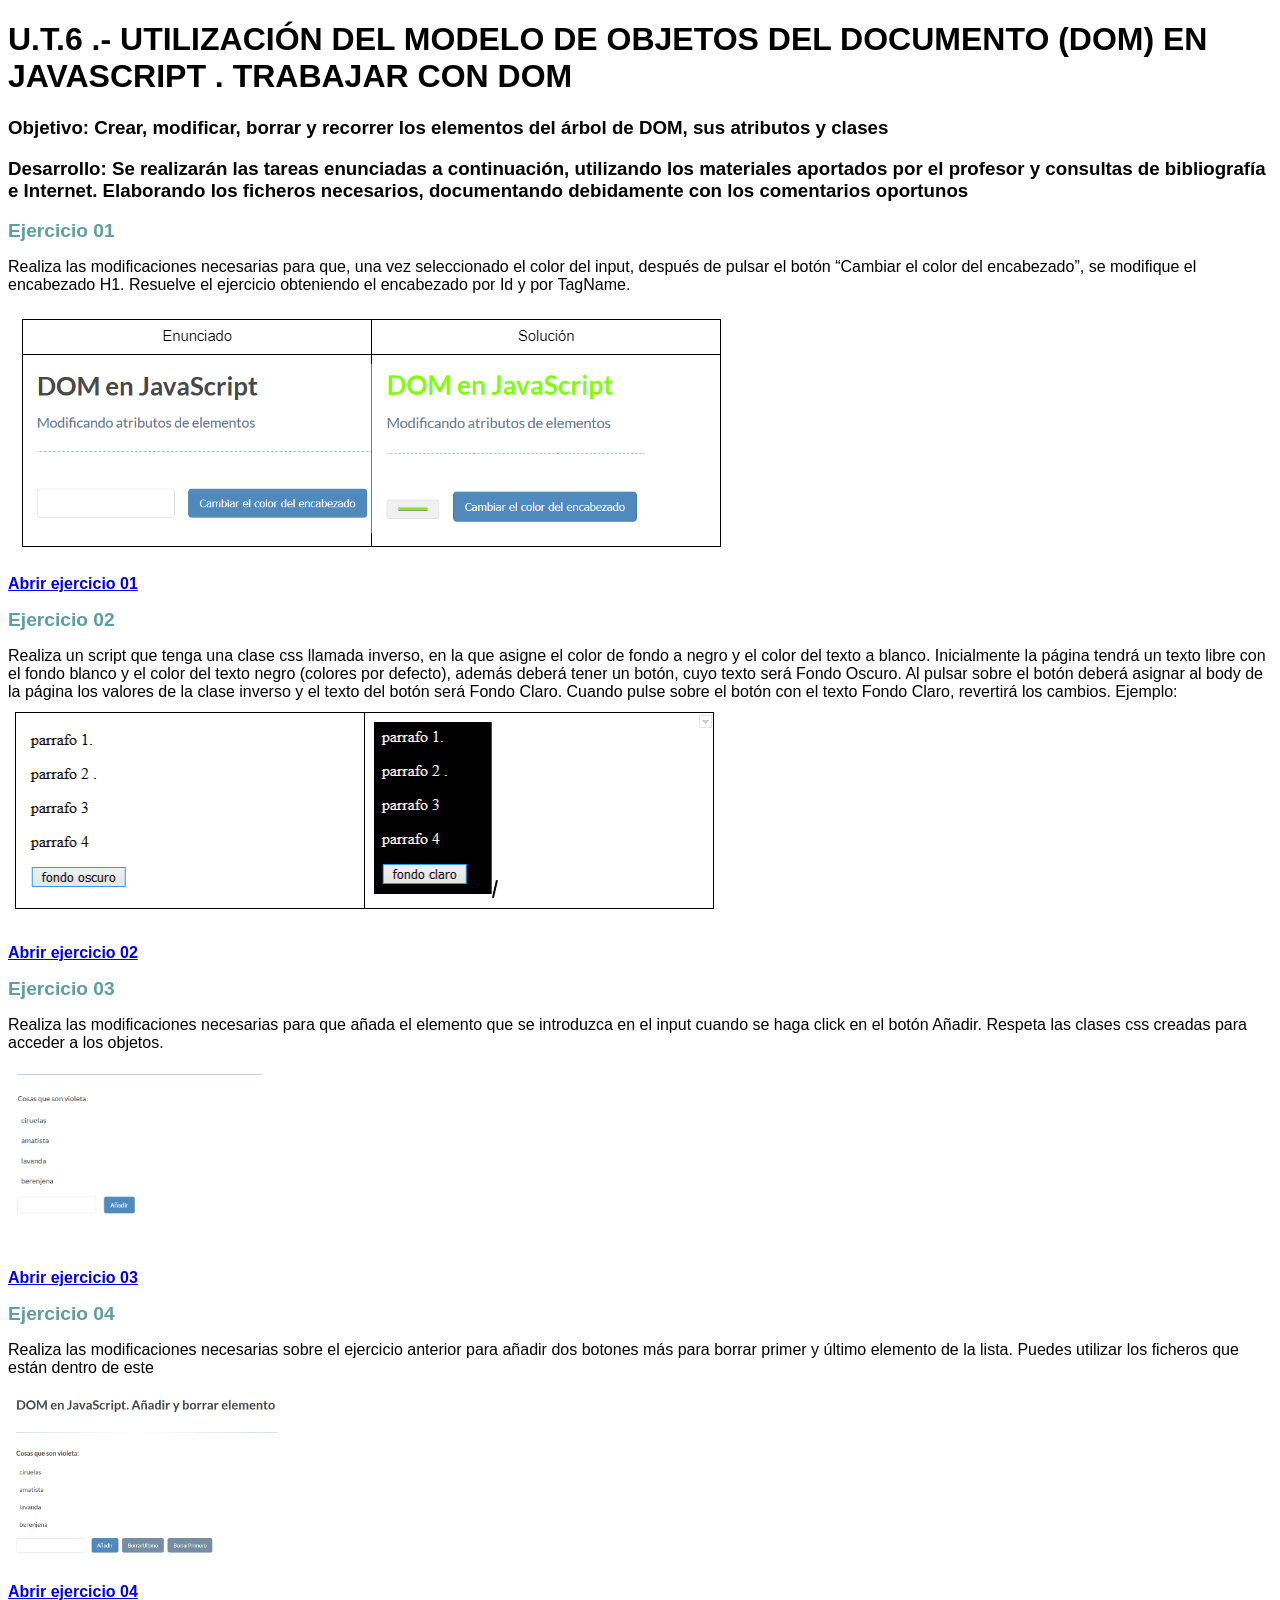
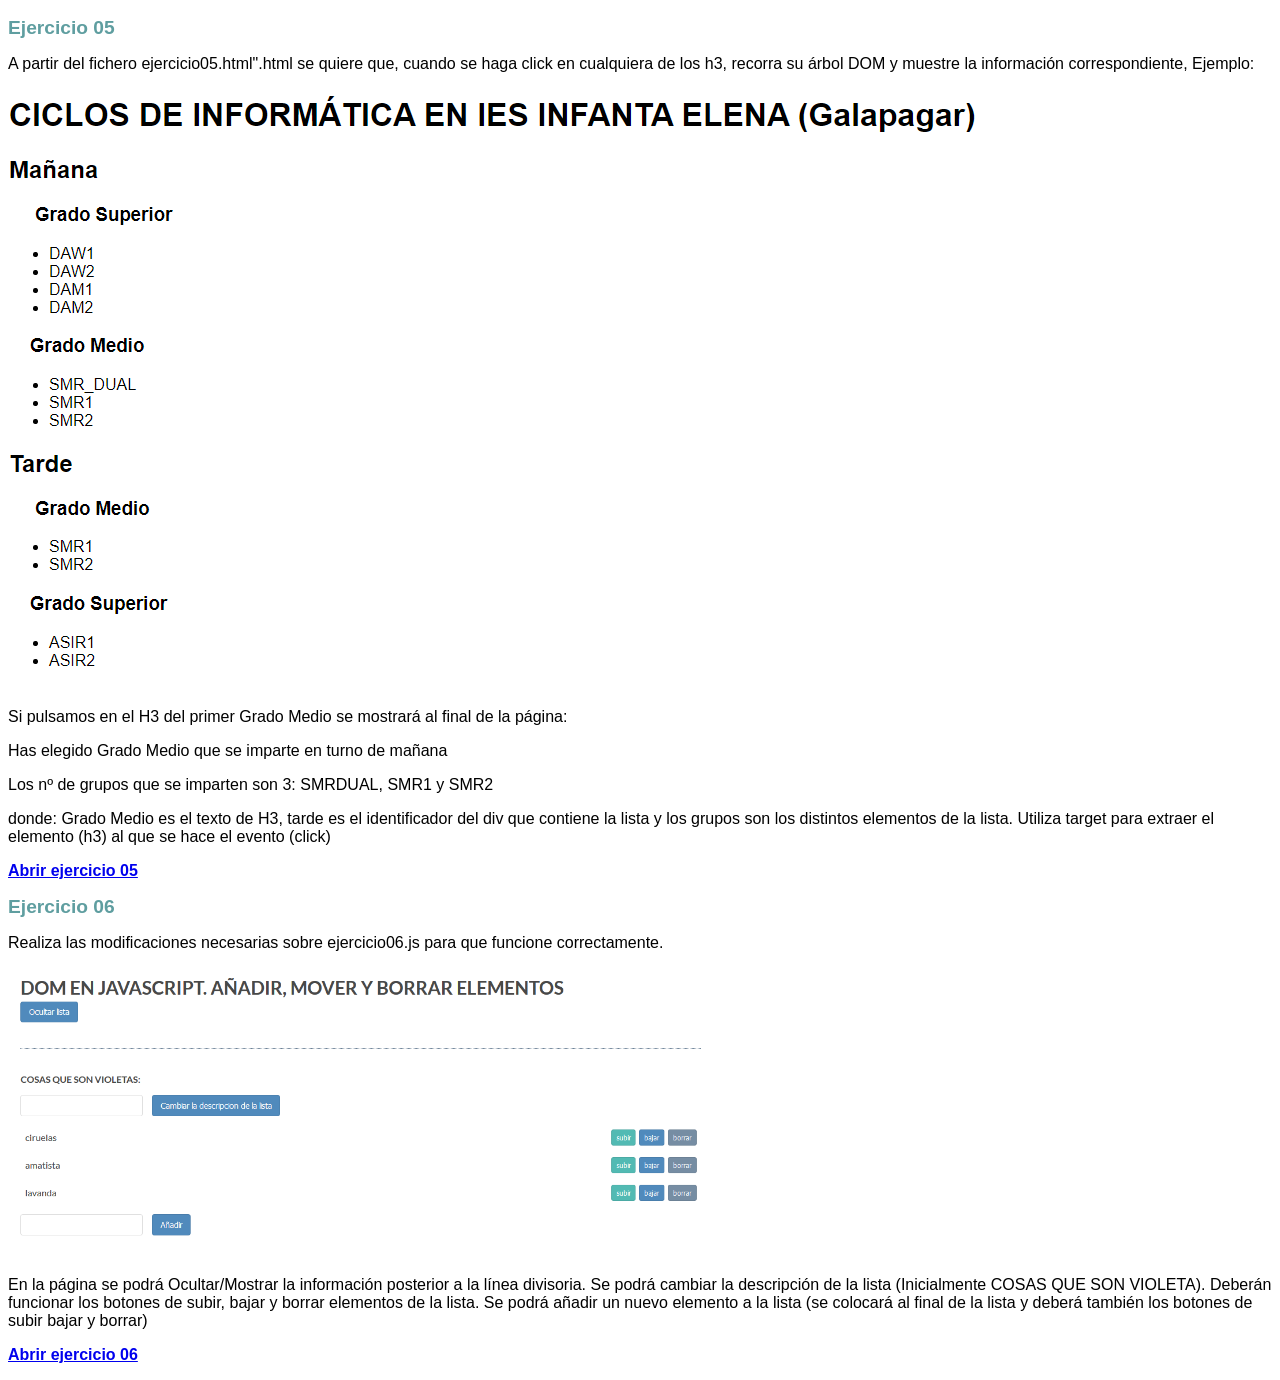
<file: index.html>
<!DOCTYPE html>
<head>
    <meta charset=utf-8 />
    <title>Práctica eventos</title>
    <link rel="stylesheet" href="css/estilo.css"></style>

</head>

<body>
    <h1>
        U.T.6 .- UTILIZACIÓN DEL MODELO DE OBJETOS DEL DOCUMENTO (DOM) EN JAVASCRIPT
        . TRABAJAR CON DOM
        
    </h1>
    <h3>Objetivo: Crear, modificar, borrar y recorrer los elementos del árbol de DOM, sus atributos y clases
    </h3>
    <h3> Desarrollo: Se realizarán las tareas enunciadas a continuación, utilizando los materiales aportados por el profesor y consultas de bibliografía e Internet. 
        Elaborando los ficheros necesarios, documentando debidamente con los comentarios oportunos
    </h3>


<h4>Ejercicio 01</h4>
    <p>Realiza las modificaciones necesarias para que, una vez seleccionado el color del input, 
        después de pulsar el botón “Cambiar el color del encabezado”, se modifique el encabezado H1.
        Resuelve el ejercicio obteniendo el encabezado por Id y por TagName.

    </p>
    <img src="img/eje01.png" alt="ejercicio 01">

    <p><a href="ejercicio01.html">Abrir ejercicio 01 </a></p>

    <h4>Ejercicio 02</h4>
    <p>
       Realiza un script que tenga una clase css llamada  inverso,  en la que asigne el color de fondo a negro y el color del texto a blanco.
Inicialmente la página tendrá un texto libre con el fondo blanco y el color del texto negro (colores por defecto), además deberá tener un botón, cuyo texto será Fondo Oscuro. 
Al pulsar sobre el botón deberá asignar al body de la página los valores de la clase inverso y el texto del botón será Fondo Claro.
Cuando pulse sobre el botón con el texto Fondo Claro, revertirá los cambios.

Ejemplo:
   
    <img src="img/eje02.png" alt="ejercicio 02">

    <p> <a href="ejercicio02.html">Abrir ejercicio 02 </a></p>

    <h4>Ejercicio 03</h4>
    <p>
        Realiza las modificaciones necesarias para que añada el elemento que se introduzca en el input cuando se haga click en el botón Añadir. 
        Respeta las clases css creadas para acceder a los objetos.
    </p>

    </ul>
    <img src="img/eje03.png" alt="ejercicio 03">

  
    <p> <a href="ejercicio03.html">Abrir ejercicio 03 </a></p>

    <h4>Ejercicio 04</h4>
    <p>
        Realiza las modificaciones necesarias sobre el ejercicio anterior para añadir dos botones más para borrar primer y último elemento de la lista.
        Puedes utilizar los ficheros que están dentro de este
    </p>

    </ul>
    <img src="img/eje04.png" alt="ejercicio 04">

  
    <p> <a href="ejercicio04.html">Abrir ejercicio 04 </a></p>

    <h4>Ejercicio 05</h4>
    <p>
        A partir del fichero ejercicio05.html".html se quiere que, cuando se haga click en cualquiera de los h3, recorra su árbol DOM y muestre la información correspondiente, 
        Ejemplo:
    </p>
   
    <img src="img/eje05.png" alt="ejercicio 05">

    <p>Si pulsamos en el H3 del primer Grado Medio se mostrará al final de la página:</p>

    <p>Has elegido Grado Medio que se imparte en turno de mañana</p>
    <p>Los nº de grupos que se imparten son 3: SMRDUAL, SMR1 y SMR2</p>
    
    <p>donde: Grado Medio es el texto de H3, tarde es el identificador del div que contiene la lista y los grupos son los distintos elementos de la lista.
    Utiliza target para extraer el elemento  (h3) al que se hace el evento (click)
    
    <p> <a href="ejercicio05.html">Abrir ejercicio 05 </a></p>

    <h4>Ejercicio 06</h4>
    <p>
        Realiza las modificaciones necesarias sobre ejercicio06.js para que funcione correctamente. 
    </p>

    
    <img src="img/eje06.png" alt="ejercicio 06">

    <p> En la página se podrá Ocultar/Mostrar la información posterior a la línea divisoria. 
        Se podrá cambiar la descripción de la lista (Inicialmente COSAS QUE SON VIOLETA). 
        Deberán funcionar los botones de subir, bajar y borrar elementos de la lista.
        Se podrá añadir un nuevo elemento a la lista (se colocará al final de la lista y deberá también los botones de subir bajar y borrar)
    </p>
  
    <p> <a href="ejercicio06.html">Abrir ejercicio 06 </a></p>
</body>

</html>
</file>
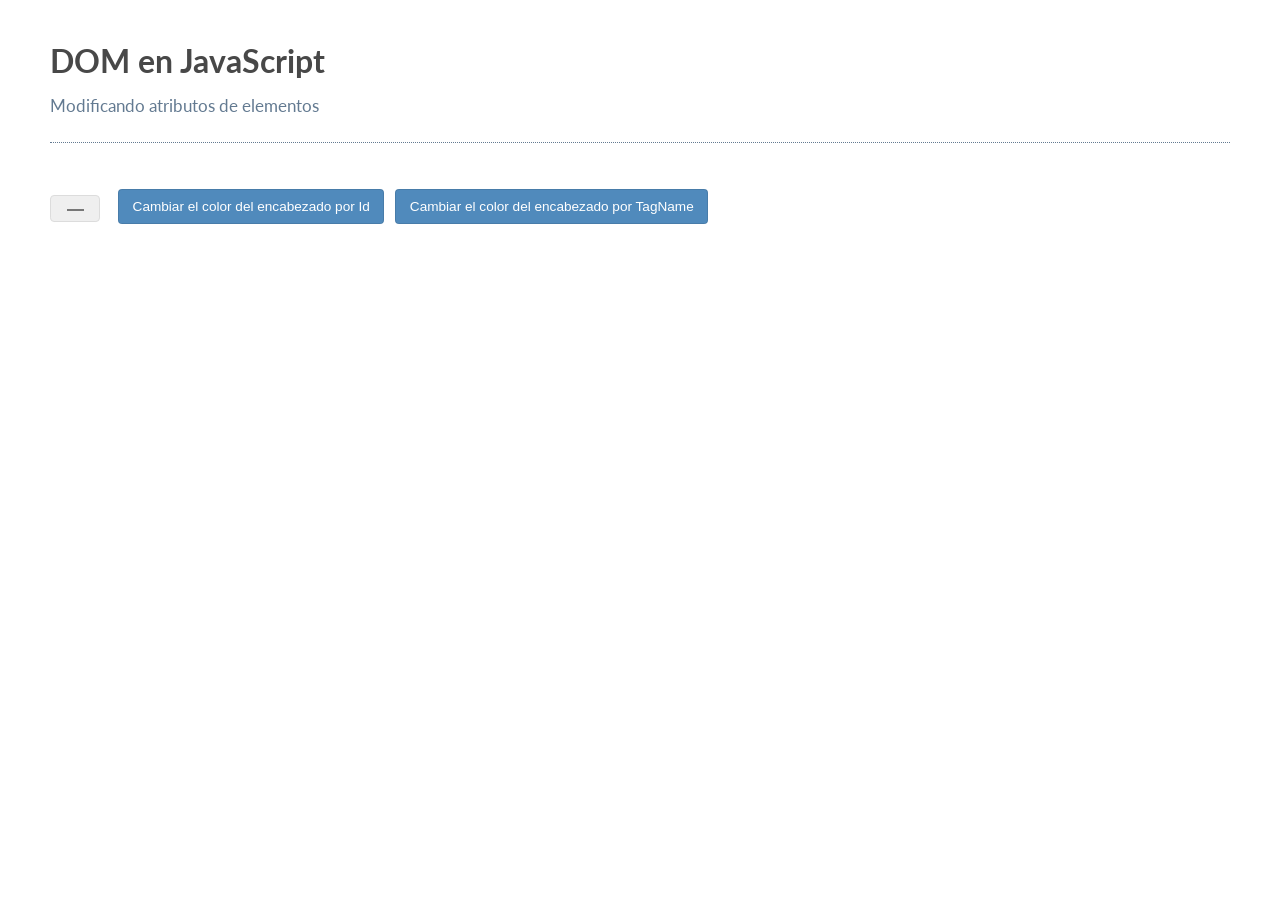
<file: ejercicio01.html>
<!DOCTYPE html>
<html>
  <head>
    <title>DOM en JavaScript</title>
    <link rel="stylesheet" href="css/style.css">   
  </head>
  <body>
    <h1 id="main-header">DOM en JavaScript</h1>
    <p>Modificando atributos de elementos</p> 
    <input type="color" id="color-picker">
    <button id="change-color-button-id">Cambiar el color del encabezado por Id</button>
    <button id="change-color-button-tagName">Cambiar el color del encabezado por TagName</button>
    <script type="text/javascript" src="js/ejercicio01.js"></script>
  </body>
</html>
</file>
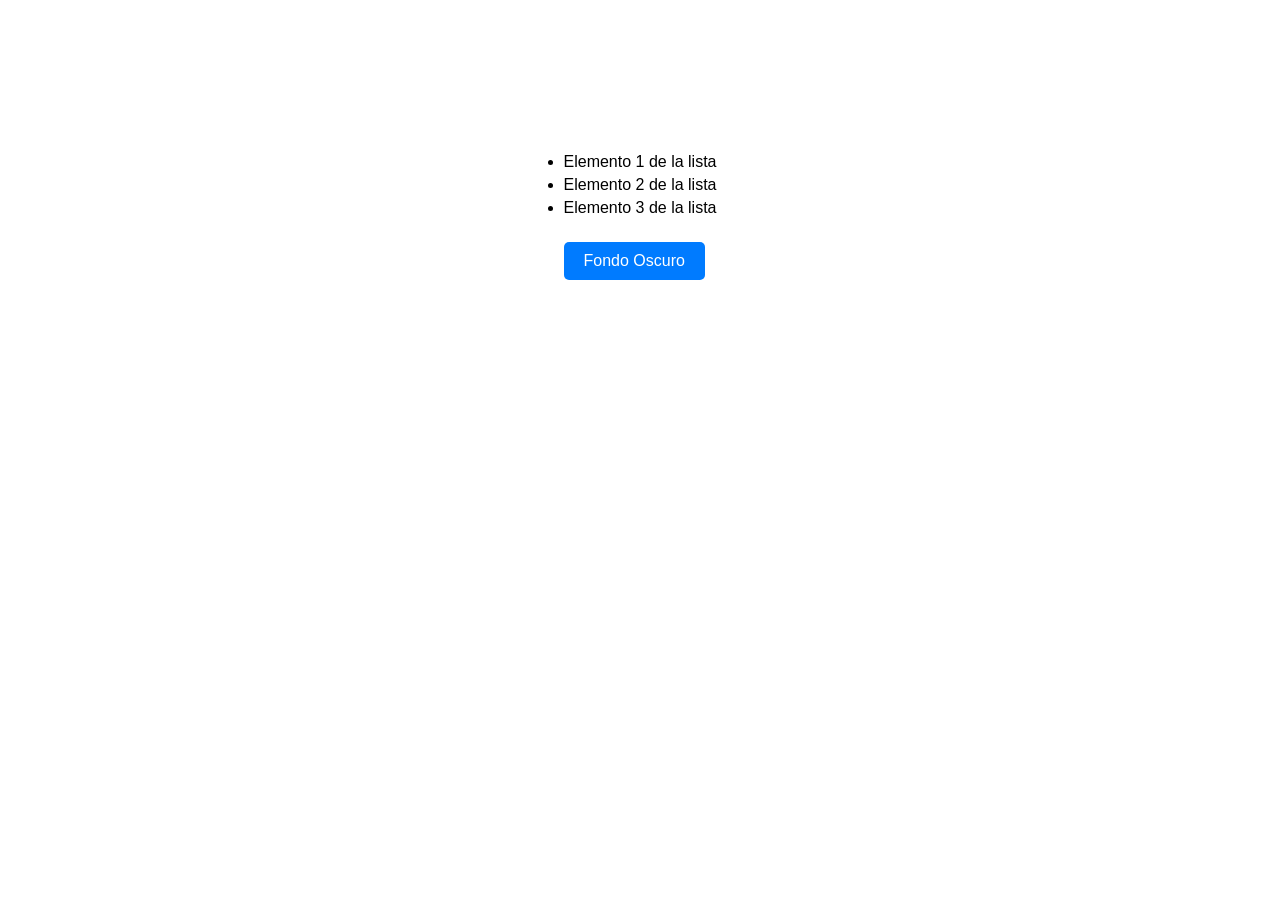
<file: ejercicio02.html>
<!DOCTYPE html>
<html>
  <head>
    <title>Ejercicio 02</title>
    <link rel="stylesheet" href="css/ejercicio02.css">   
  </head>
  <body>
    <div class="container">
      <ul>
        <li>Elemento 1 de la lista</li>
        <li>Elemento 2 de la lista</li>
        <li>Elemento 3 de la lista</li>
      </ul>
      <button id="toggle-theme">Fondo Oscuro</button>
    </div>
    <script type="text/javascript" src="js/ejercicio02.js"></script>
  </body>
</html>
</file>
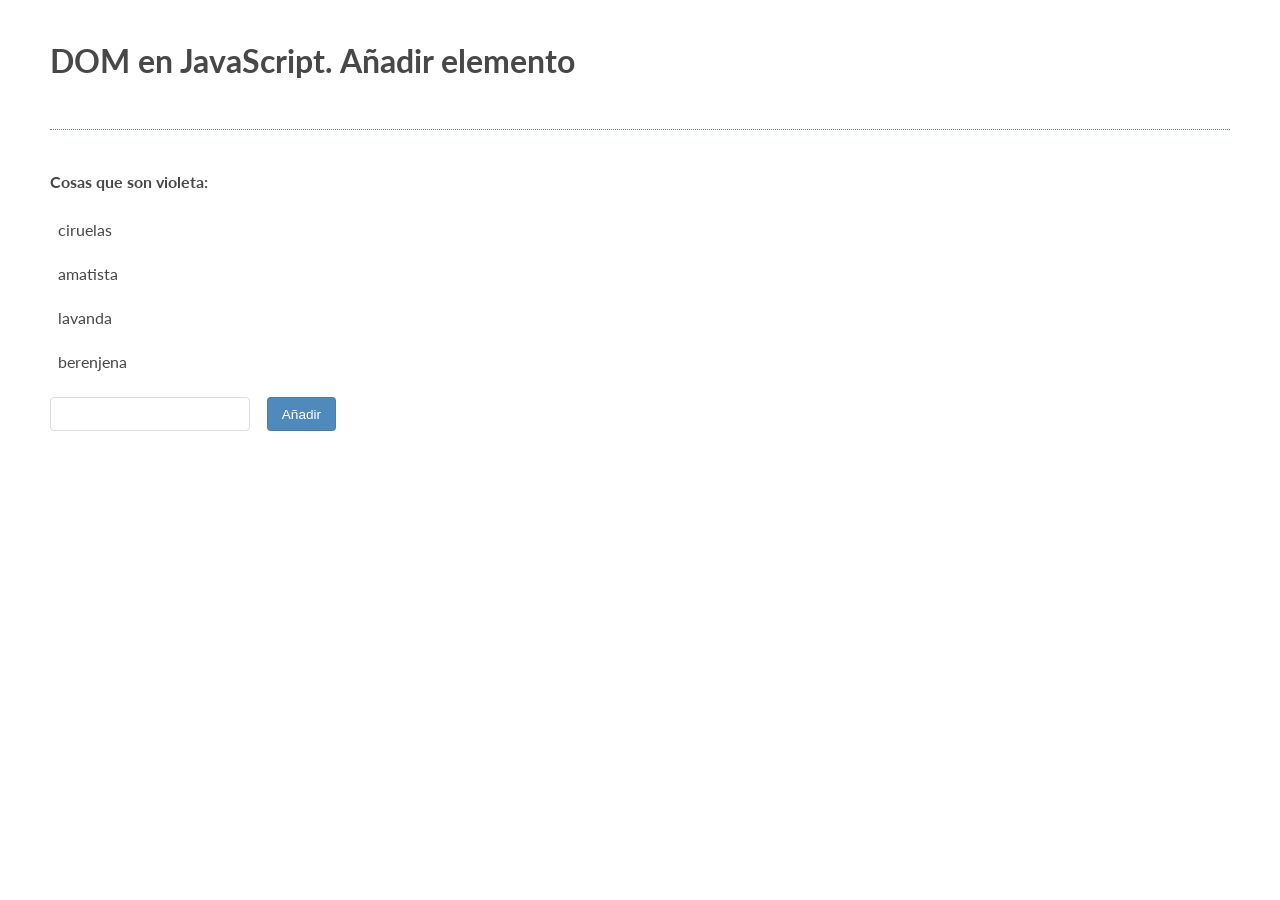
<file: ejercicio03.html>
<!DOCTYPE html>
<html>
  <head>
    <title>JavaScript and the DOM</title>
    <link rel="stylesheet" href="css/style.css">   
  </head>
  <body>
    <h1 id="encabezado">DOM en JavaScript. Añadir elemento </h1>
    <div class="lista">
      <p class="description">Cosas que son violeta:</p>
      <ul>
        <li>ciruelas</li>
        <li>amatista</li>
        <li>lavanda</li>
        <li>berenjena</li>
      </ul>
      <input type="text" class="AñadirElemento">
      <button class="BotonAñadir">Añadir</button>   
    </div>
    <script type="text/javascript" src="js/ejercicio03.js"></script>
  </body>
</html>
</file>
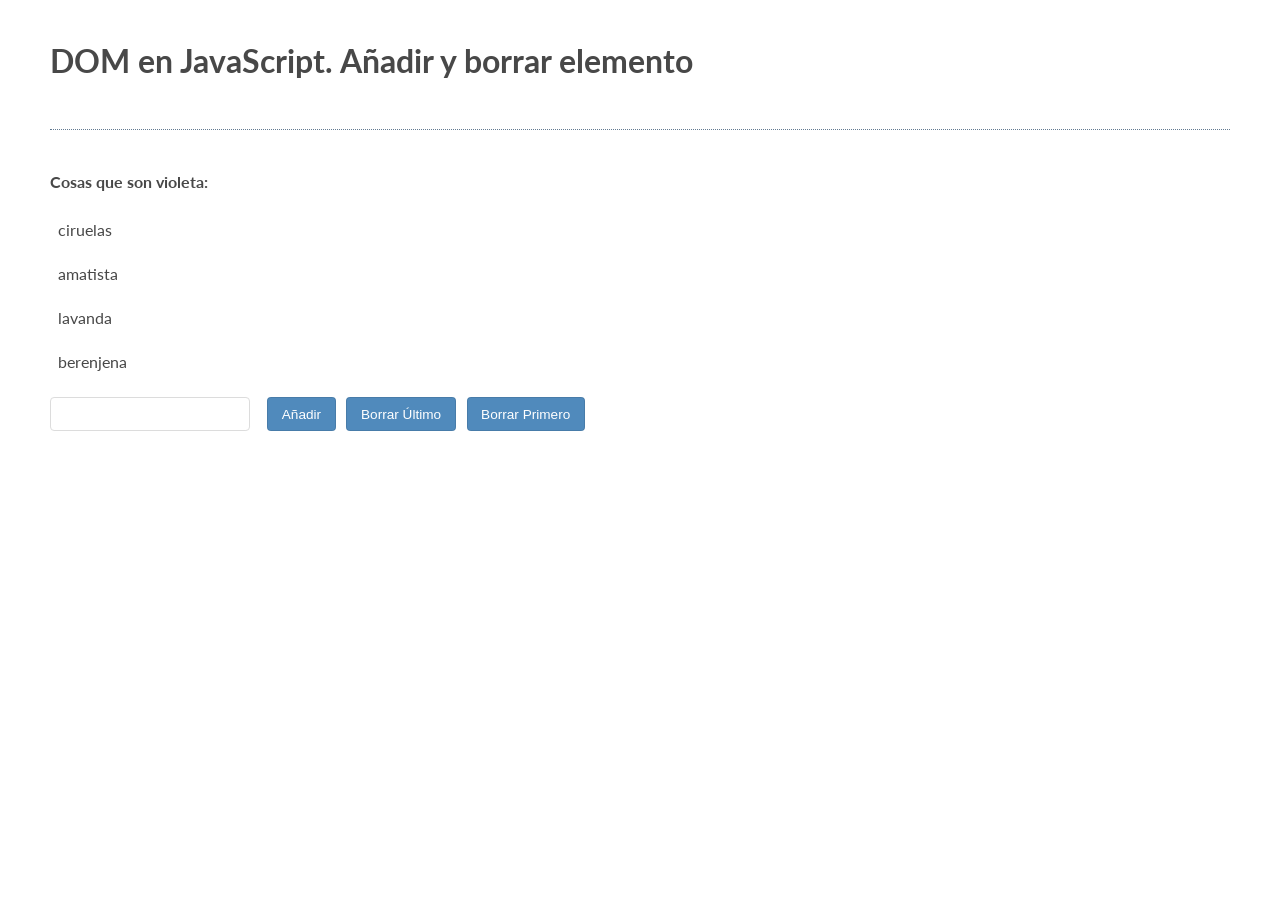
<file: ejercicio04.html>
<!DOCTYPE html>
<html>
  <head>
    <title>DOM en JavaScript. Borrar elemento</title>
    <link rel="stylesheet" href="css/style.css">
  </head>
  <body>
    <h1 id="encabezado">DOM en JavaScript. Añadir y borrar elemento</h1>
    <div class="lista">
      <p class="description">Cosas que son violeta:</p>
      <ul>
        <li>ciruelas</li>
        <li>amatista</li>
        <li>lavanda</li>
        <li>berenjena</li>
      </ul>
      <input type="text" class="AñadirElemento">
      <button class="BotonAñadir">Añadir</button>
      <button class="BotonBorrarUltimo">Borrar Último</button>
      <button class="BotonBorrarPrimero">Borrar Primero</button>
      <script type="text/javascript" src="js/ejercicio04.js"></script>
    </div>
  </body>
</html>
</file>
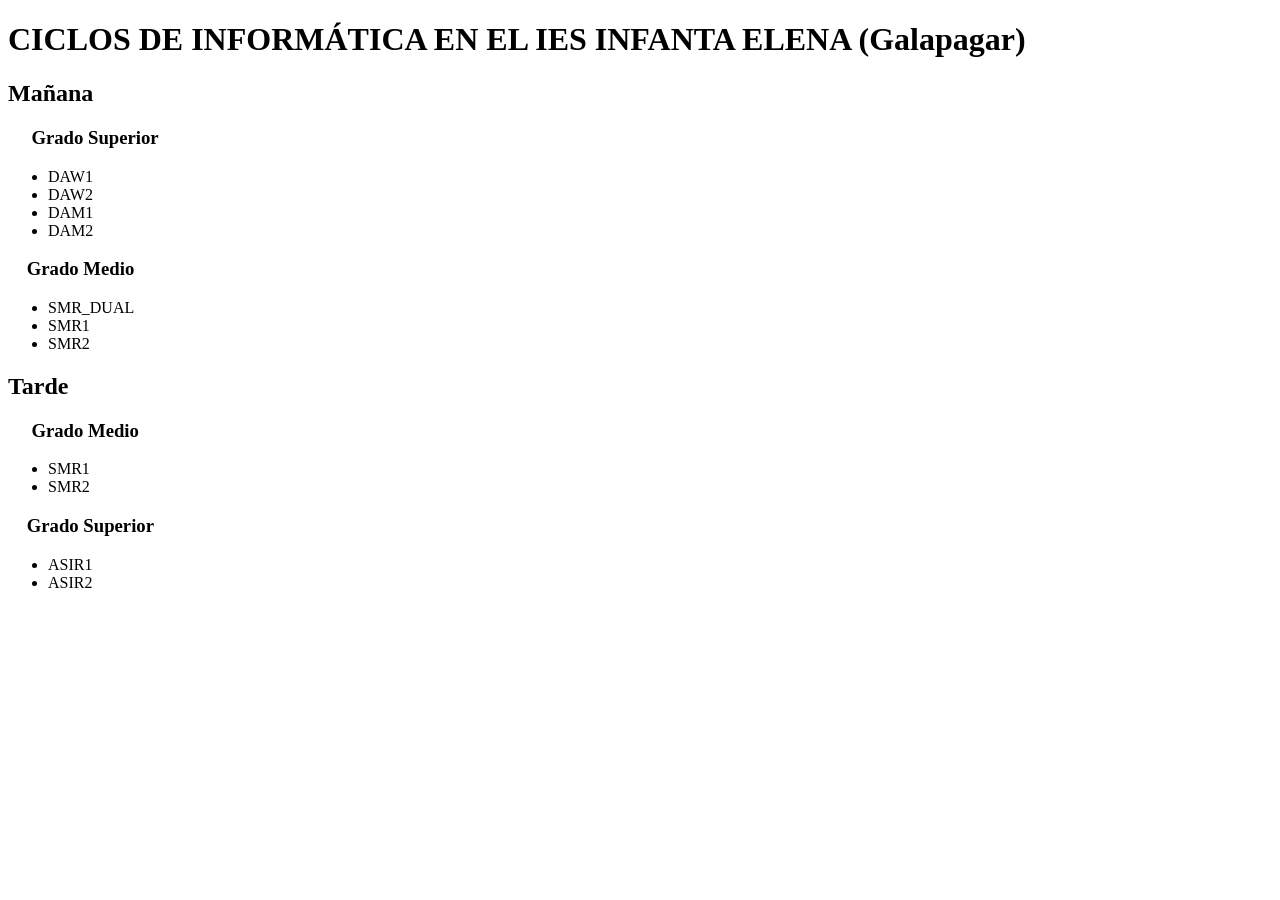
<file: ejercicio05.html>
<!DOCTYPE html>
<html>
<head>
	<meta http-equiv="content-type" content="text/html;charset=utf-8">
	<title>Recorrer árbol DOM</title>
</head>
<body>
  <h1> CICLOS DE INFORMÁTICA EN EL IES INFANTA ELENA (Galapagar) </h1>
  <h2> Mañana </h2>
   <div id="mañana">
        <h3>&nbsp;&nbsp;&nbsp;&nbsp; Grado Superior </h3>
        <ul id="lista">
            <li>DAW1</li>
            <li>DAW2</li>
            <li>DAM1</li>
            <li>DAM2</li>
        </ul>
        <h3> &nbsp;&nbsp;&nbsp;&nbsp;Grado Medio </h3>
        <ul id="lista">
            <li>SMR_DUAL</li>
            <li>SMR1</li>
            <li>SMR2</li>
        </ul>
     </div>
   
  <h2> Tarde </h2>
  <div id="tarde">
    <h3>&nbsp;&nbsp;&nbsp;&nbsp; Grado Medio </h3>
    <ul id="lista">
        <li>SMR1</li>
        <li>SMR2</li>
    </ul>
    <h3> &nbsp;&nbsp;&nbsp;&nbsp;Grado Superior </h3>
    <ul id="lista">
        <li>ASIR1</li>
        <li>ASIR2</li>
    </ul>
  </div>
  <p id="resultado"></p>
    <script type="text/javascript" src="js/ejercicio05.js"></script>
</body>

</html>
</file>
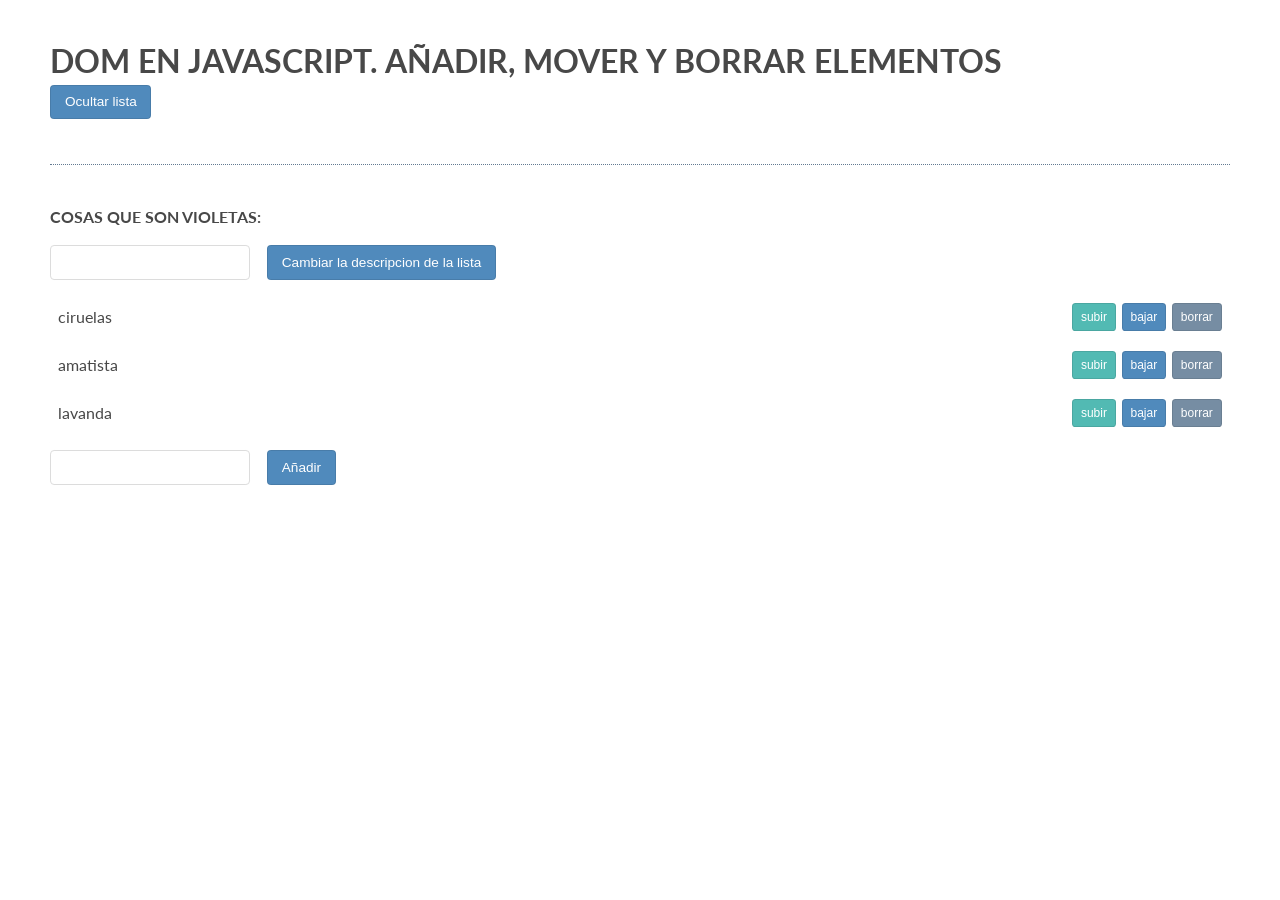
<file: ejercicio06.html>
<!DOCTYPE html>
<html>
  <head>
    <title>DOM EN JAVASCRIPT. AÑADIR, MOVER Y BORRAR ELEMENTOS</title>
    <link rel="stylesheet" href="css/style.css">
  </head>
  <body>
    <h1 id="myHeading">DOM EN JAVASCRIPT. AÑADIR, MOVER Y BORRAR ELEMENTOS</h1>
    <button id="toggleList">Ocultar lista</button>

    <div class="list">
      <p class="description">COSAS QUE SON VIOLETAS:</p>
      <input type="text" class="description">
      <button class="description">Cambiar la descripcion de la lista</button>
      <ul>
        <li>ciruelas</li>
        <li>amatista</li>
        <li>lavanda</li>
      </ul>
      <input type="text" class="addItemInput">
      <button class="addItemButton">Añadir</button>
    </div>
    <script type="text/javascript" src="js/ejercicio06.js"></script>
  </body>
</html>
</file>
<file: css/estilo.css>
body {
    font-family: arial, helvetica;
    

}
#info {width:160px; border:thin solid silver; padding:.5em; position:fixed;}
#info h1 {margin: 0;}

a {
    font-weight: 700;
}

h4 {
    font-size: 1.2em;
    font-weight: 700;
    margin: 0;
    padding: 0;
    color:cadetblue
}
</file>
<file: css/style.css>
@import 'https://fonts.googleapis.com/css?family=Lato:400,700';

body {
  color: #484848;
  font-family: 'Lato', sans-serif;
  padding: .45em 2.65em 3em;
  line-height: 1.5;
}
h1 {
  margin-bottom: 0;
}
h1 + p {
  font-size: 1.08em;
  color: #637a91;
  margin-top: .5em;
  margin-bottom: 2.65em;
  padding-bottom: 1.325em;
  border-bottom: 1px dotted;
}
ul {
  padding-left: 0;
  list-style: none;
}
li {
  padding: .45em .5em;
  margin-bottom: .35em;
  display: flex;
  align-items: center;
}
input,
button {
  font-size: .85em;
  padding: .65em 1em;
  border-radius: .3em;
  outline: 0;
}
input {
  border: 1px solid #dcdcdc;
  margin-right: 1em;
}
div {
  margin-top: 2.8em;
  padding: 1.5em 0 .5em;
  border-top: 1px dotted #637a91;
}
p.description,
p:nth-of-type(2) {
  font-weight: bold;
}
/* Buttons */
button {
  color: white;
  background: #508abc;
  border: solid 1px;
  border-color: rgba(0, 0, 0, .1);
  cursor: pointer;
}
button + button {
  margin-left: .5em;
}
p + button {
  background: #52bab3;
}
.list button + button {
  background: #768da3;
}
.list li button + button {
  background: #508abc;
}
li button:first-child {
  margin-left: auto;
  background: #52bab3;
}
.list li button:last-child {
  background: #768da3;
}
li button {
  font-size: .75em;
  padding: .5em .65em;
}
</file>
<file: css/ejercicio02.css>
/* Estilo inicial del body */
body {
    font-family: Arial, sans-serif;
    text-align: center; /* Centrar el contenido */
    margin-top: 10%; /* Ajustar margen superior */
  }

  /* Contenedor para la lista y el botón */
  .container {
    display: inline-block;
    text-align: left; /* Alinear el texto de la lista a la izquierda */
    padding: 20px; /* Espaciado interno */
    border-radius: 10px; /* Bordes redondeados */
  }

  /* Clase para fondo oscuro */
  .inverso {
    background-color: black;
    color: white;
    border-color: white; /* Cambiar color del borde también */
  }

  /* Estilo de la lista */
  ul {
    list-style-type: disc;
    padding: 0;
    margin: 0;
  }

  li {
    margin: 5px 0; /* Espaciado entre los elementos de la lista */
  }

  /* Estilo del botón */
  button {
    margin-top: 20px;
    padding: 10px 20px;
    font-size: 16px;
    cursor: pointer;
    border: none;
    border-radius: 5px;
    background-color: #007bff;
    color: white;
  }

  button:hover {
    background-color: #0056b3; /* Efecto hover */
  }
</file>
